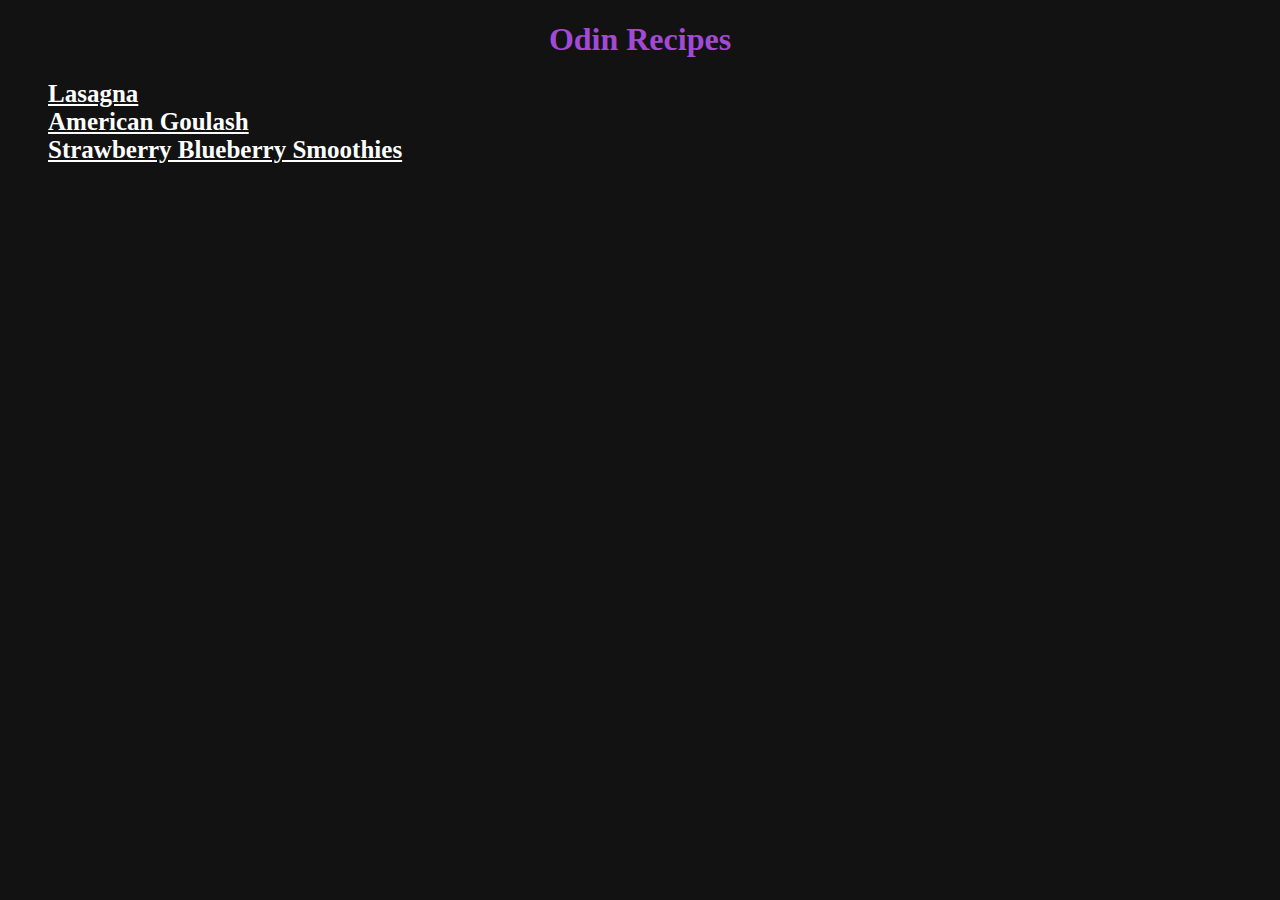
<file: index.html>
<!DOCTYPE html>
<html lang="en">
<head>
    <meta charset="UTF-8">
    <meta name="viewport" content="width=<device-width>, initial-scale=1.0">
    <title>Document</title>
    <link rel="stylesheet" href="styles.css">
</head>
<body>
    <h1> Odin Recipes</h1>
    <ul>
       <li> <a href ="recipes/lasagna.html" target="_blank" rel="noopener noreferrer">Lasagna</a> </li>
       <li> <a href ="recipes/american-goulash.html" target="_blank" rel="noopener noreferrer">American Goulash</a></li>
       <li> <a href ="recipes/strawberry-blueberry-smoothies.html" target="_blank" rel="noopener noreferrer">Strawberry Blueberry Smoothies</a></li>
    </ul>
</body>
</html>
</file>
<file: styles.css>
h1 {
    text-align: center;
    color:#a249d6;
    font-weight: bold;
}
body {
    background-color:#121212;
}
a{
    color:white;
    font-weight: bold;
    font-size: 25px;
}
li{
    color:#121212;
}
</file>
